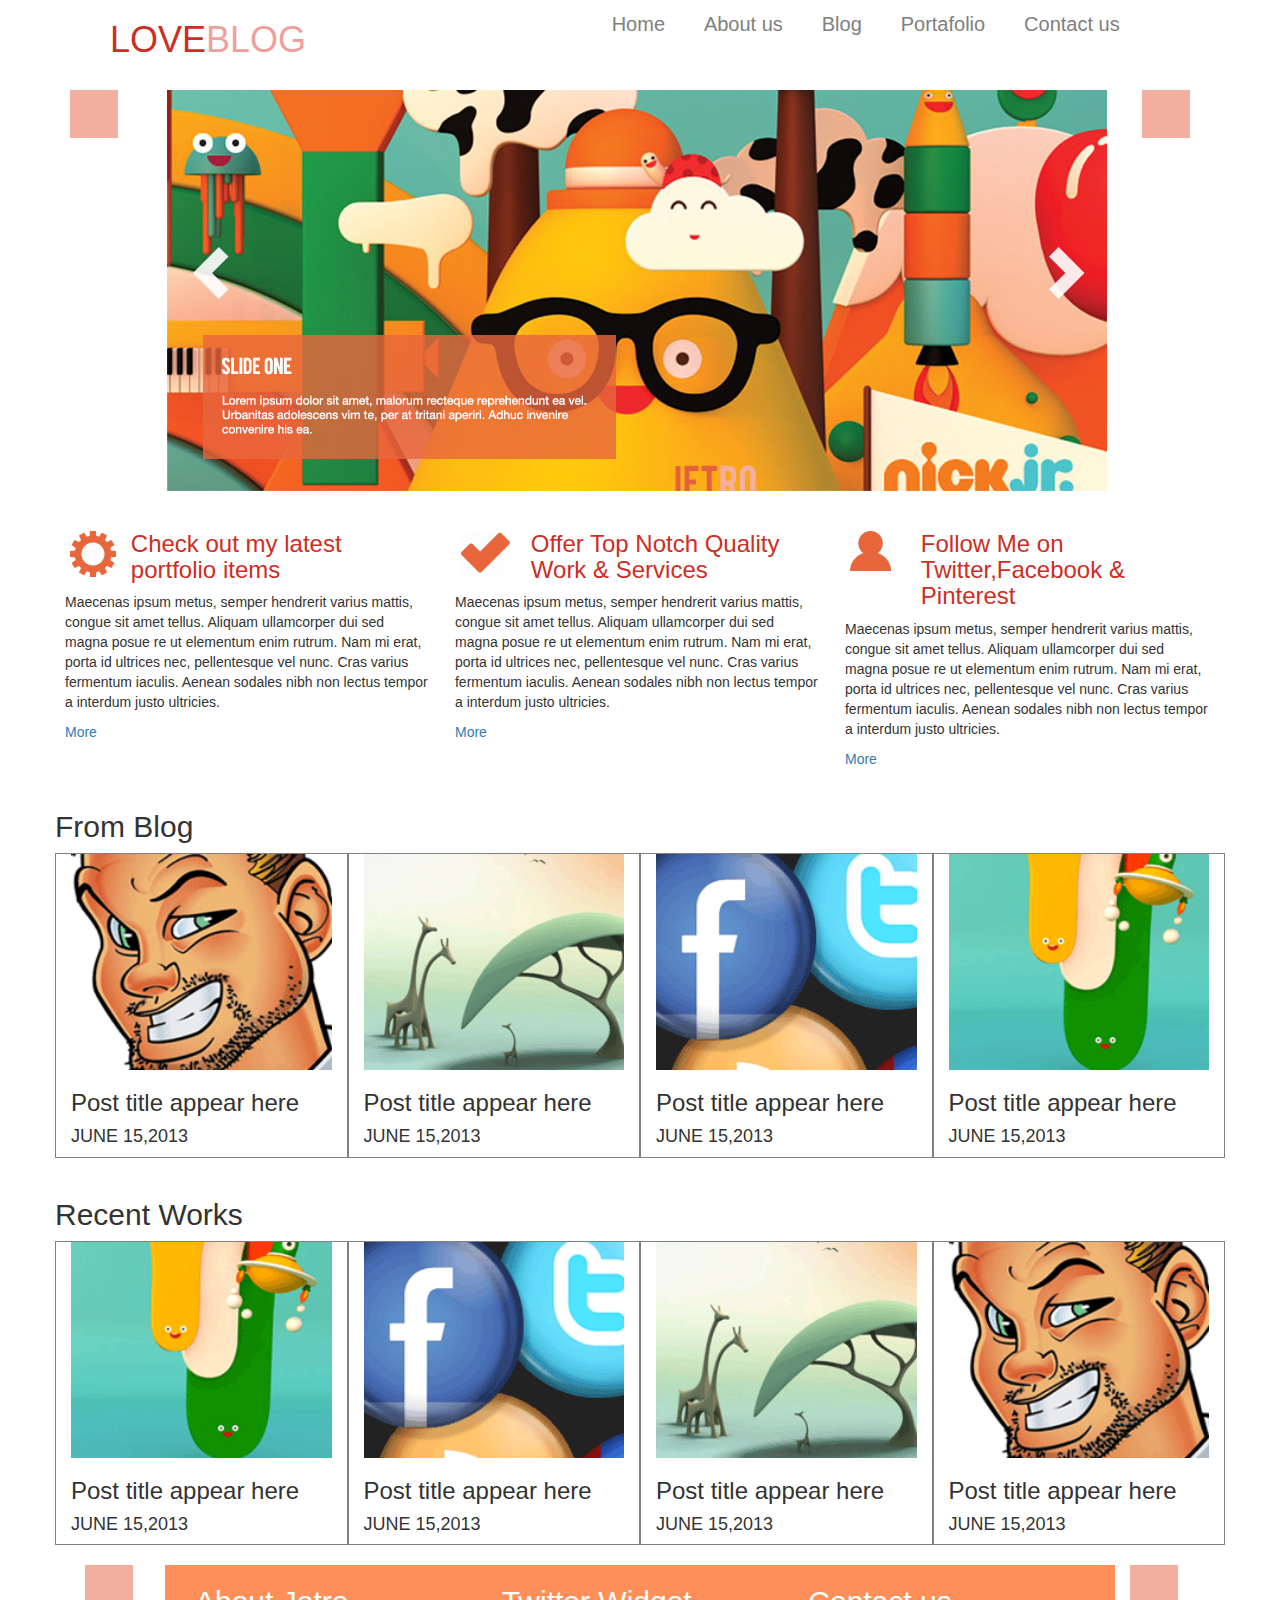
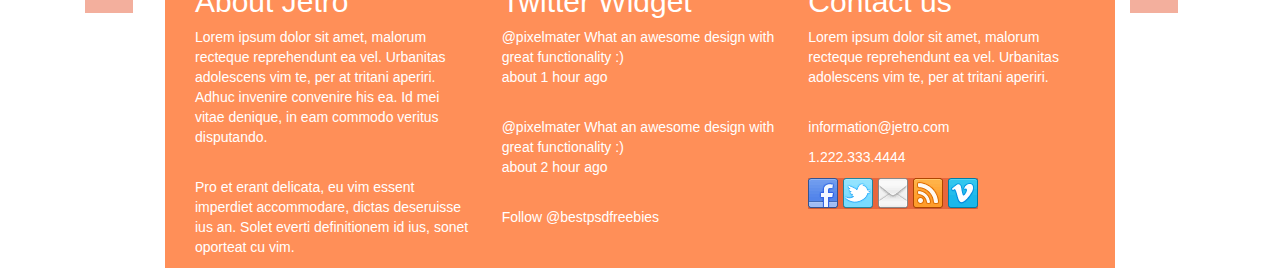
<file: index.html>
<!DOCTYPE html>
<html lang="en">
<head>
	<title>Welcome to my site</title>
	<meta http-equiv="Content-Type" content="text/html; charset=utf-8" />
	<meta name="viewport" content="width=device-width, initial-scale=1.0">
    <link href='http://fonts.googleapis.com/css?family=Open+Sans+Condensed:300|Playfair+Display:400italic' rel='stylesheet' type='text/css' />
    <link rel="stylesheet" href="css/main.css">
</head>
<body>	
	<header class="container-fluid">
		<div class="col-md-4">
			<div class="logo">
				<a href="#"><h1>LOVE<span>BLOG</span></h1></a>
			</div>
		</div>
		<div class="col-md-8">
			<div>
				<ul>
					<li><a href="index.html" class="active">Home</a></li>
					<li><a href="about.html">About us</a></li>
					<li><a href="blog.html">Blog</a></li>
					<li><a href="portafolio.html">Portafolio</a></li>
					<li><a href="contact.html">Contact us</a></li>
				</ul>
			</div>
		</div>
	</header>
	<section>
		<div class="container">
			<div class="row">
				<div class="col-md-1">
					<img src="images/galley_photo.png" alt="">
				</div>
				<div class="col-md-10">
			    	<div class="imaH">
						<img src="images/slider.jpg" alt="image06"/>
			        </div>
			    </div>
			    <div class="col-md-1">
			    	<img src="images/galley_photo.png" alt="">
			    </div>
		    </div>
		</div>
	</section>
    <section>
    	<div class="container">
	    	<div class="row">
				<div class="col-md-4 fix1">
					<div class="col-md-2 icono">
						<img src="images/portfolio.png" alt="">
					</div>
					<div class="col-md-10">
					<h3>Check out my latest portfolio items</h3>
					</div>
					<p>Maecenas ipsum metus, semper hendrerit varius mattis, congue sit amet tellus. Aliquam ullamcorper dui sed magna posue re ut elementum enim rutrum. Nam mi erat, porta id ultrices nec, pellentesque vel nunc. Cras varius fermentum iaculis. Aenean sodales nibh non lectus tempor a interdum justo ultricies.</p>
					<a href="#">More</a>
				</div>
				<div class="col-md-4 fix1">
					<div class="col-md-2">
						<div class="icono">
							<img src="images/offer.png" alt="">
						</div>
					</div>
					<div class="col-md-10">
						<h3>Offer Top Notch Quality Work & Services</h3>
					</div>
					<p>Maecenas ipsum metus, semper hendrerit varius mattis, congue sit amet tellus. Aliquam ullamcorper dui sed magna posue re ut elementum enim rutrum. Nam mi erat, porta id ultrices nec, pellentesque vel nunc. Cras varius fermentum iaculis. Aenean sodales nibh non lectus tempor a interdum justo ultricies.</p>
					<a href="#">More</a>
				</div>
				<div class="col-md-4 fix1">
					<div class="col-md-2">
						<div class="icono">
							<img src="images/follow.png" alt="">
						</div>
					</div>
					<div class="col-md-10">
						<h3>Follow  Me  on  Twitter,Facebook  &  Pinterest</h3>
					</div>
					<p>Maecenas ipsum metus, semper hendrerit varius mattis, congue sit amet tellus. Aliquam ullamcorper dui sed magna posue re ut elementum enim rutrum. Nam mi erat, porta id ultrices nec, pellentesque vel nunc. Cras varius fermentum iaculis. Aenean sodales nibh non lectus tempor a interdum justo ultricies.</p>
					<a href="#">More</a>
				</div>
			</div>
		</div>
    </section>
    <section>
    <div class="container">
		<div class="row">
			<h2><span>From Blog</span></h2>
			<div class="col-md-3 fix">
				<img src="images/recent1.png" alt=""/>
				<div class="blog_post_meta">
					<h3>Post title appear here</h3>
					<h4>JUNE 15,2013</h4>
				</div>
			</div>
			<div class="col-md-3 fix">
				<img src="images/recent2.png" alt=""/>
				<div class="blog_post_meta">
					<h3>Post title appear here</h3>
					<h4>JUNE 15,2013</h4>
				</div>
			</div>
			<div class="col-md-3 fix">
				<img src="images/recent3.png" alt=""/>
				<div class="blog_post_meta">
					<h3>Post title appear here</h3>
					<h4>JUNE 15,2013</h4>
				</div>
			</div>
			<div class="col-md-3 fix">
				<img src="images/recent4.png" alt=""/>
				<div class="blog_post_meta">
					<h3>Post title appear here</h3>
					<h4>JUNE 15,2013</h4>
				</div>
			</div>			
		</div>
	</div>
	</section>
	<section>
		<div class="container">
			<div class="row">
				<h2><span>Recent Works</span></h2>
				<div class="col-md-3 fix">
					<img src="images/recent4.png" alt=""/>
					<div class="blog_post_meta">
						<h3>Post title appear here</h3>
						<h4>JUNE 15,2013</h4>
					</div>
				</div>
				<div class="col-md-3 fix">
					<img src="images/recent3.png" alt=""/>
					<div class="blog_post_meta">
						<h3>Post title appear here</h3>
						<h4>JUNE 15,2013</h4>
					</div>
				</div>
				<div class="col-md-3 fix">
					<img src="images/recent2.png" alt=""/>
					<div class="blog_post_meta">
						<h3>Post title appear here</h3>
						<h4>JUNE 15,2013</h4>
					</div>
				</div>
				<div class="col-md-3 fix">
					<img src="images/recent1.png" alt=""/>
					<div class="blog_post_meta">
						<h3>Post title appear here</h3>
						<h4>JUNE 15,2013</h4>
					</div>
				</div>
			</div>
		</div>
	</section>
	<footer>
	<div class="container">
		<div class="col-md-1">
			<img src="images/galley_photo.png" alt="">
		</div>
		<div class="col-md-10 fondofooter">
			<div class="fixe col-md-4">
				<h2>About Jetro</h2>
				<p>Lorem ipsum dolor sit amet, malorum recteque reprehendunt ea vel. Urbanitas adolescens vim te, per at tritani aperiri. Adhuc invenire convenire his ea. Id mei vitae denique, in eam commodo veritus disputando. </p>
				<br/>
				<p>Pro et erant delicata, eu vim essent imperdiet accommodare, dictas deseruisse ius an. Solet everti definitionem id ius, sonet oporteat cu vim.</p>
			</div>
			<div class="fixe col-md-4">
				<h2>Twitter Widget</h2>
				<p>@pixelmater What an awesome design with great functionality :)<br/>about 1 hour ago</p><br/>
				<p>@pixelmater What an awesome design with great functionality :)<br/>about 2 hour ago</p><br/>
				<p>Follow @bestpsdfreebies</p>
			</div>
			<div class="fixe col-md-4">
				<h2>Contact us</h2>
				<p>Lorem ipsum dolor sit amet, malorum recteque reprehendunt ea vel. Urbanitas adolescens vim te, per at tritani aperiri.</p>
				<br/>
				<p>information@jetro.com</p>
				<p>1.222.333.4444</p>
				<div class="social">
					<img src="images/social.png" alt="">
				</div>
			</div>
		</div>
		<div class="col-md-1">
			<img src="images/galley_photo.png" alt="">
		</div>
	</div>
	</footer>
	<script src="js/jquery-min.js"></script>			
</body>
</html>
</file>
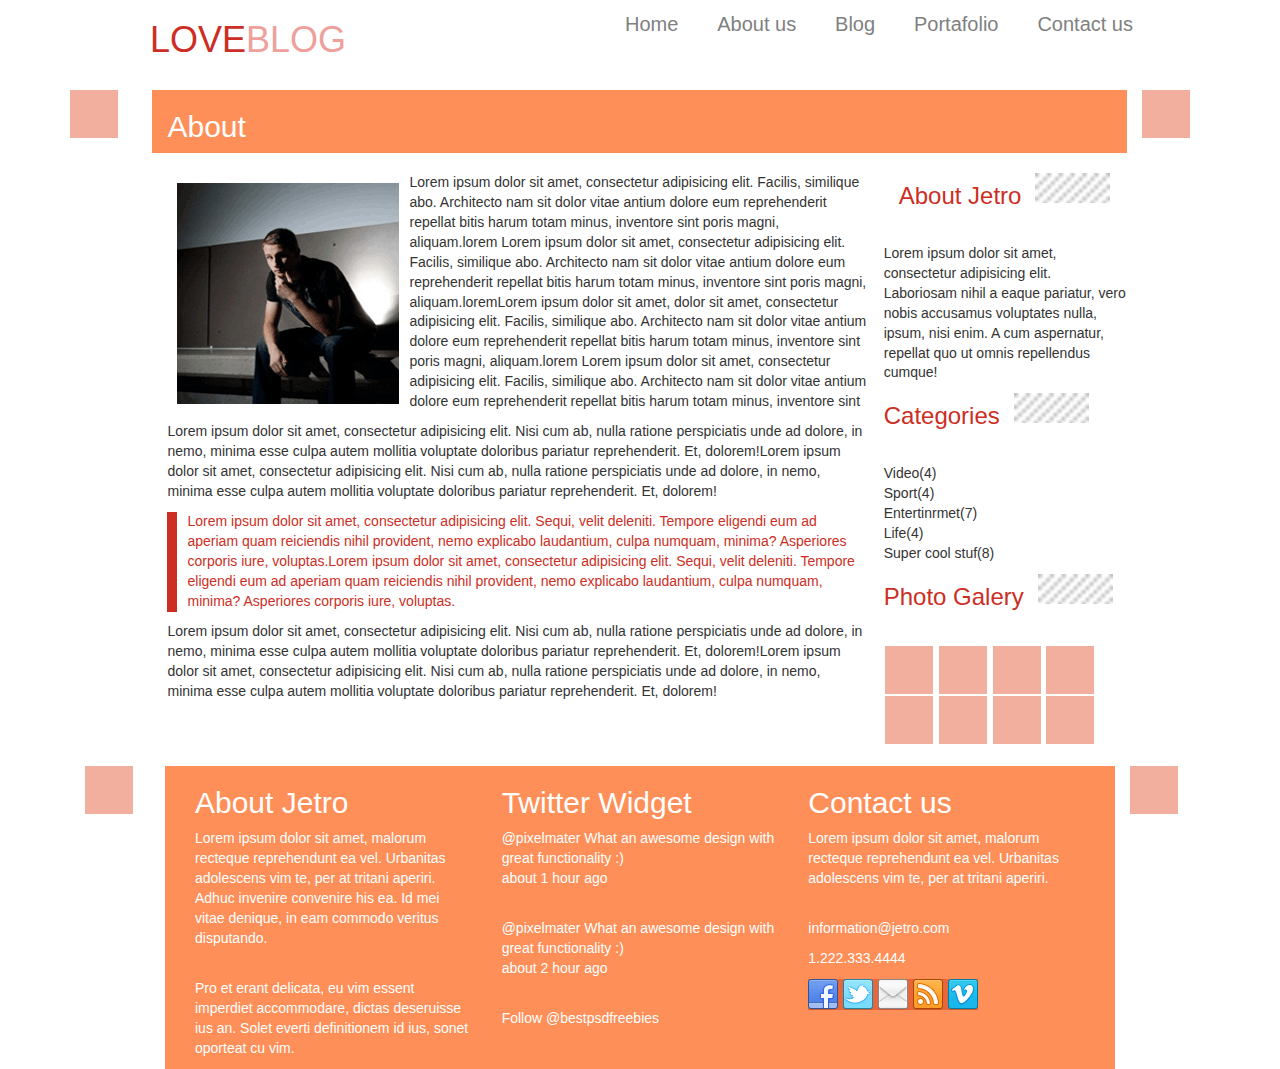
<file: about.html>
<!DOCTYPE html>
<html lang="en">
<head>
	<title>Welcome to my site</title>
	<meta http-equiv="Content-Type" content="text/html; charset=utf-8" />
	<meta name="viewport" content="width=device-width, initial-scale=1.0">
    <link href='http://fonts.googleapis.com/css?family=Open+Sans+Condensed:300|Playfair+Display:400italic' rel='stylesheet' type='text/css' />
    <link rel="stylesheet" href="css/main.css">
</head>
<body>	
	<header class="container">
		<div class="row">
			<div class="col-md-4">
				<div class="logo">
					<a href="#"><h1>LOVE<span>BLOG</span></h1></a>
				</div>
			</div>
			<div class="col-md-8">
				<div>
					<ul>
						<li><a href="index.html" class="active">Home</a></li>
						<li><a href="about.html">About us</a></li>
						<li><a href="blog.html">Blog</a></li>
						<li><a href="portafolio.html">Portafolio</a></li>
						<li><a href="contact.html">Contact us</a></li>
					</ul>
				</div>
			</div>
		</div>
	</header>
	<section>
	<div class="container">
		<div class="row">
			<div class="col-md-1">
				<img src="images/galley_photo.png" alt="">
			</div>
			<div class="col-md-10 fondoheader">
				<h2>About</h2>
			</div>
			<div class="col-md-1">
				<img src="images/galley_photo.png" alt="">
			</div>
		</div>
	</div>
	</section>		
	<section>
		<div class="container">
			<div class="row">
				<div class="col-md-1"></div>
				<div class="col-md-10">
					<div class="row">
						<div class="col-md-9">
							<div class="ab1">
								<img src="images/author.png" alt="">
								<p>Lorem ipsum dolor sit amet, consectetur adipisicing elit. Facilis, similique abo. Architecto nam sit dolor vitae antium dolore eum reprehenderit repellat bitis harum totam minus, inventore sint poris magni, aliquam.lorem Lorem ipsum dolor sit amet, consectetur adipisicing elit. Facilis, similique abo. Architecto nam sit dolor vitae antium dolore eum reprehenderit repellat bitis harum totam minus, inventore sint poris magni, aliquam.loremLorem ipsum dolor sit amet, dolor sit amet, consectetur adipisicing elit. Facilis, similique abo. Architecto nam sit dolor vitae antium dolore eum reprehenderit repellat bitis harum totam minus, inventore sint poris magni, aliquam.lorem Lorem ipsum dolor sit amet, consectetur adipisicing elit. Facilis, similique abo. Architecto nam sit dolor vitae antium dolore eum reprehenderit repellat bitis harum totam minus, inventore sint</p>
							</div>
								<p>Lorem ipsum dolor sit amet, consectetur adipisicing elit. Nisi cum ab, nulla ratione perspiciatis unde ad dolore, in nemo, minima esse culpa autem mollitia voluptate doloribus pariatur reprehenderit. Et, dolorem!Lorem ipsum dolor sit amet, consectetur adipisicing elit. Nisi cum ab, nulla ratione perspiciatis unde ad dolore, in nemo, minima esse culpa autem mollitia voluptate doloribus pariatur reprehenderit. Et, dolorem!</p>
							<div class="ab2">
								<p>Lorem ipsum dolor sit amet, consectetur adipisicing elit. Sequi, velit deleniti. Tempore eligendi eum ad aperiam quam reiciendis nihil provident, nemo explicabo laudantium, culpa numquam, minima? Asperiores corporis iure, voluptas.Lorem ipsum dolor sit amet, consectetur adipisicing elit. Sequi, velit deleniti. Tempore eligendi eum ad aperiam quam reiciendis nihil provident, nemo explicabo laudantium, culpa numquam, minima? Asperiores corporis iure, voluptas.</p>
							</div>
								<p>Lorem ipsum dolor sit amet, consectetur adipisicing elit. Nisi cum ab, nulla ratione perspiciatis unde ad dolore, in nemo, minima esse culpa autem mollitia voluptate doloribus pariatur reprehenderit. Et, dolorem!Lorem ipsum dolor sit amet, consectetur adipisicing elit. Nisi cum ab, nulla ratione perspiciatis unde ad dolore, in nemo, minima esse culpa autem mollitia voluptate doloribus pariatur reprehenderit. Et, dolorem!</p>
						</div>
						<div class="col-md-3">
							<div class="ab3">
								<h3>About Jetro</h3>
								<div class="post"></div>
							</div>
						</div>
						<p>Lorem ipsum dolor sit amet, consectetur adipisicing elit. Laboriosam nihil a eaque pariatur, vero nobis accusamus voluptates nulla, ipsum, nisi enim. A cum aspernatur, repellat quo ut omnis repellendus cumque!</p>
						<div class="ab3">
								<h3>Categories</h3>
								<div class="post"></div>
						</div>
						<ul>
							<li>Video(4)</li>
							<li>Sport(4)</li>
							<li>Entertinrmet(7)</li>
							<li>Life(4)</li>
							<li>Super cool stuf(8)</li>
						</ul>
							<div class="ab3">
									<h3>Photo Galery</h3>
									<div class="post"></div>
							</div>
							<div class="ab4">
								<img src="images/galley_photo.png" alt="">
								<img src="images/galley_photo.png" alt="">
								<img src="images/galley_photo.png" alt="">
								<img src="images/galley_photo.png" alt="">
								<img src="images/galley_photo.png" alt="">
								<img src="images/galley_photo.png" alt="">
								<img src="images/galley_photo.png" alt="">
								<img src="images/galley_photo.png" alt="">
							</div>
						</div>
					</div>
				</div>
				<div class="col-md-1"></div>

		</div>
	</section>
	<footer>
	<div class="container">
		<div class="col-md-1">
			<img src="images/galley_photo.png" alt="">
		</div>
		<div class="col-md-10 fondofooter">
			<div class="fixe col-md-4">
				<h2>About Jetro</h2>
				<p>Lorem ipsum dolor sit amet, malorum recteque reprehendunt ea vel. Urbanitas adolescens vim te, per at tritani aperiri. Adhuc invenire convenire his ea. Id mei vitae denique, in eam commodo veritus disputando. </p>
				<br/>
				<p>Pro et erant delicata, eu vim essent imperdiet accommodare, dictas deseruisse ius an. Solet everti definitionem id ius, sonet oporteat cu vim.</p>
			</div>
			<div class="fixe col-md-4">
				<h2>Twitter Widget</h2>
				<p>@pixelmater What an awesome design with great functionality :)<br/>about 1 hour ago</p><br/>
				<p>@pixelmater What an awesome design with great functionality :)<br/>about 2 hour ago</p><br/>
				<p>Follow @bestpsdfreebies</p>
			</div>
			<div class="fixe col-md-4">
				<h2>Contact us</h2>
				<p>Lorem ipsum dolor sit amet, malorum recteque reprehendunt ea vel. Urbanitas adolescens vim te, per at tritani aperiri.</p>
				<br/>
				<p>information@jetro.com</p>
				<p>1.222.333.4444</p>
				<div class="social">
					<img src="images/social.png" alt="">
				</div>
			</div>
		</div>
		<div class="col-md-1">
			<img src="images/galley_photo.png" alt="">
		</div>
	</div>
	</footer>
	<script src="js/jquery-min.js"></script>			
</body>
</html>
</file>
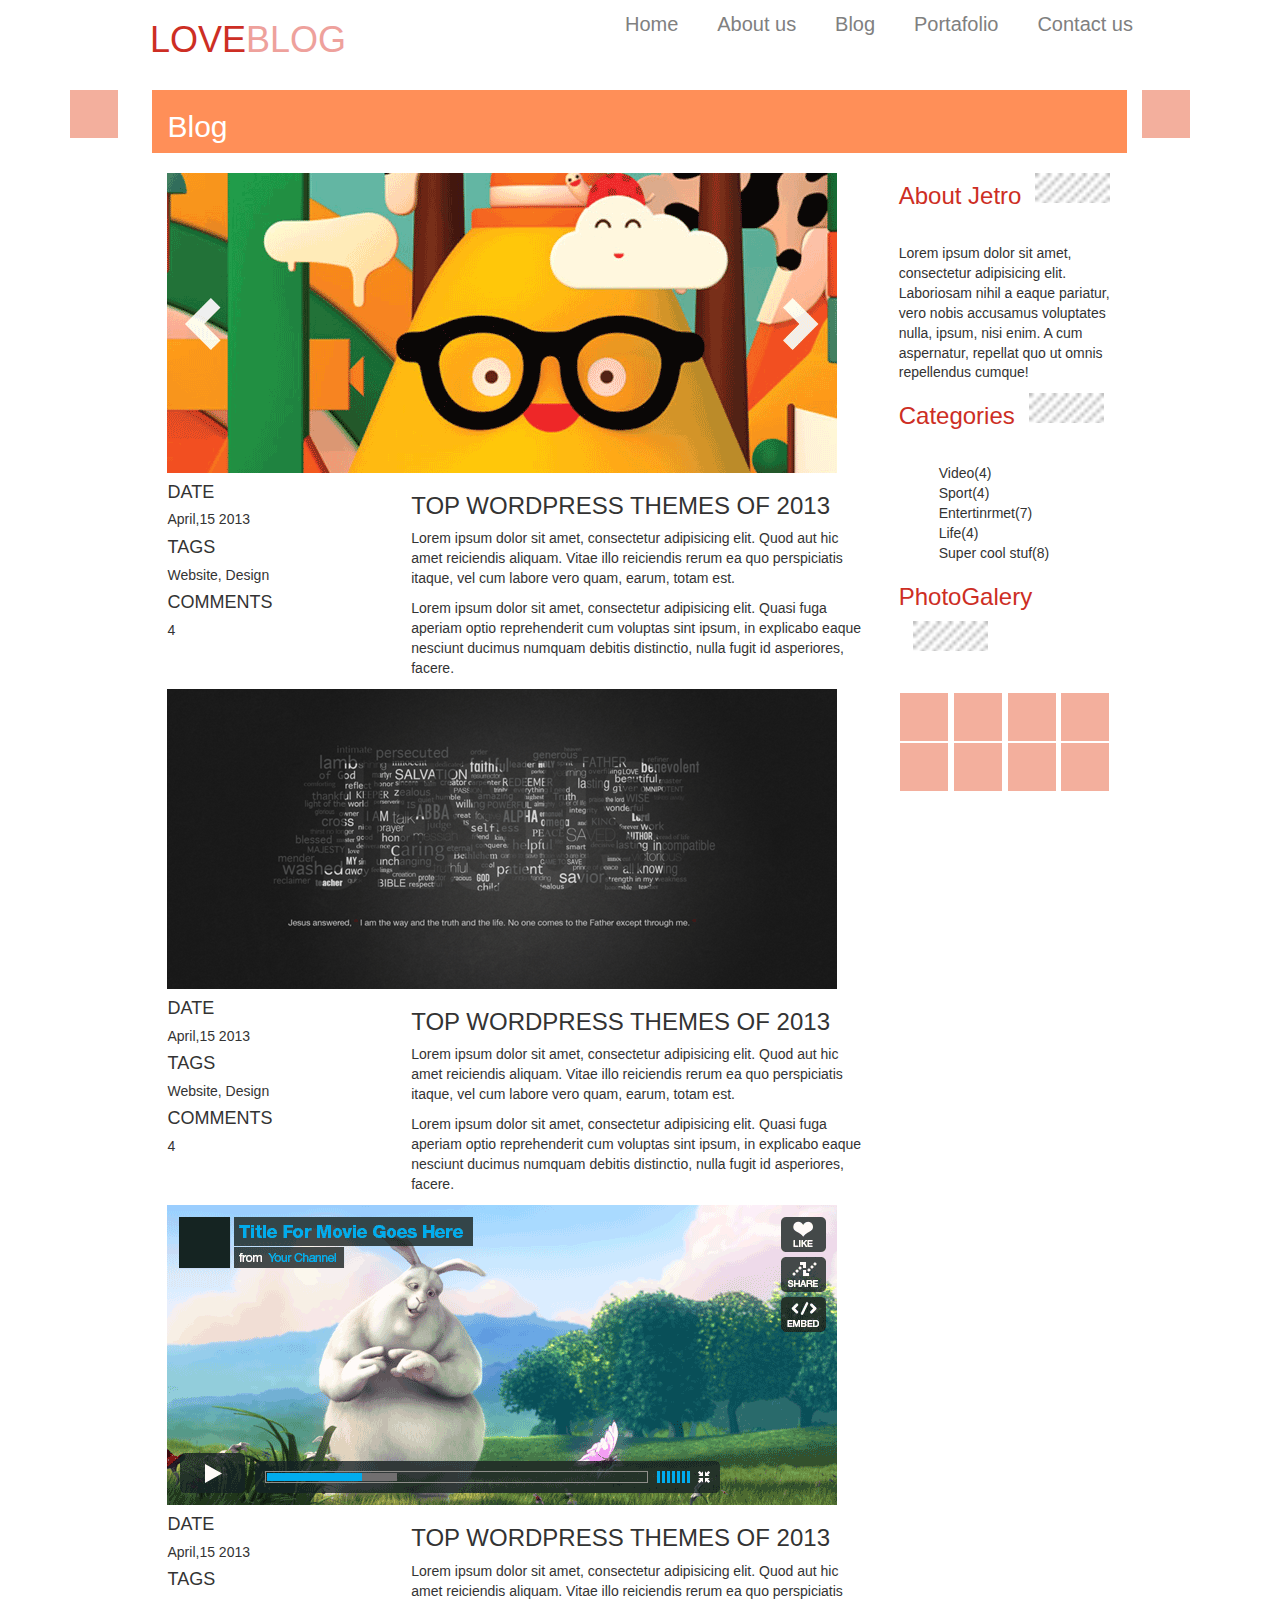
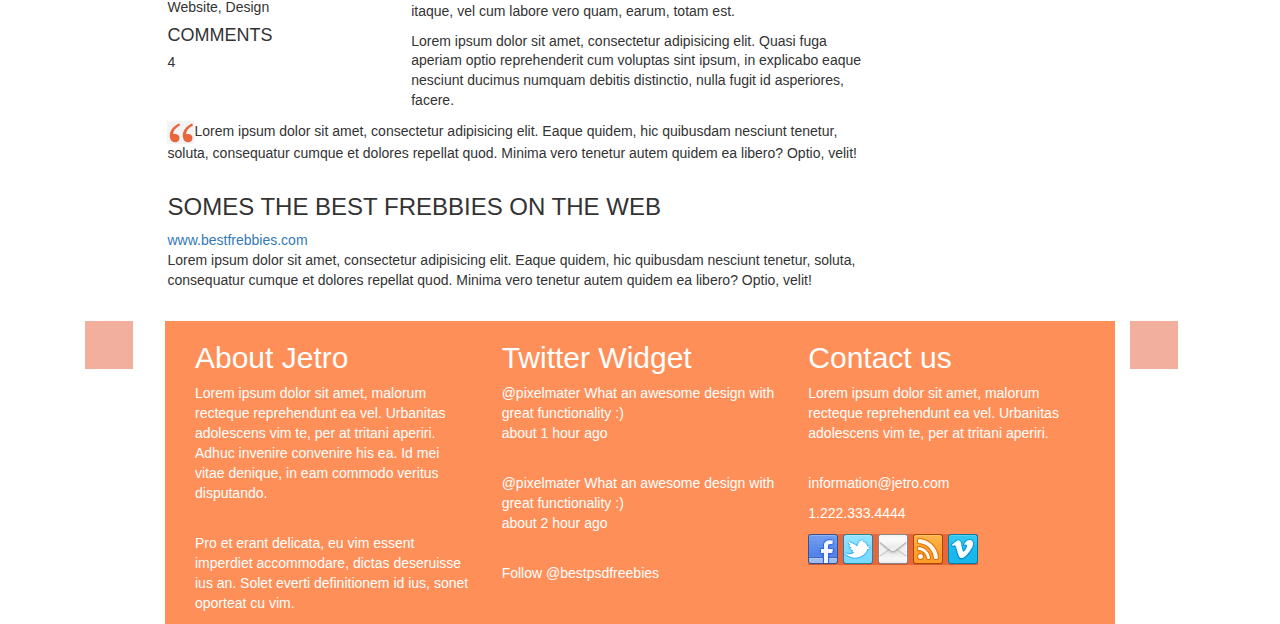
<file: blog.html>
<!DOCTYPE html>
<html lang="en">
<head>
	<title>Welcome to my site</title>
	<meta http-equiv="Content-Type" content="text/html; charset=utf-8" />
	<meta name="viewport" content="width=device-width, initial-scale=1.0">
    <link href='http://fonts.googleapis.com/css?family=Open+Sans+Condensed:300|Playfair+Display:400italic' rel='stylesheet' type='text/css' />
    <link rel="stylesheet" href="css/main.css">
</head>
<body>	
	<header class="container">
		<div class="row">
			<div class="col-md-4">
				<div class="logo">
					<a href="#"><h1>LOVE<span>BLOG</span></h1></a>
				</div>
			</div>
			<div class="col-md-8">
				<div>
					<ul>
						<li><a href="index.html" class="active">Home</a></li>
						<li><a href="about.html">About us</a></li>
						<li><a href="blog.html">Blog</a></li>
						<li><a href="portafolio.html">Portafolio</a></li>
						<li><a href="contact.html">Contact us</a></li>
					</ul>
				</div>
			</div>
		</div>
	</header>
	<section>
	<div class="container">
		<div class="row">
			<div class="col-md-1">
				<img src="images/galley_photo.png" alt="">
			</div>
			<div class="col-md-10 fondoheader">
				<h2>Blog</h2>
			</div>
			<div class="col-md-1">
				<img src="images/galley_photo.png" alt="">
			</div>
		</div>
	</div><!--TERMINO HEADER-->
		<section>
		<div class="container">
			<div class="row">
				<div class="col-md-1"></div>
				<div class="col-md-10">
					<div class="row">
						<div class="col-md-9"><!--DIBUJO-->
							<div class="imaf">
								<img src="images/post1.png" alt="">
							</div>
								<div class="row"><!--otra fila-->
									<div class="col-md-4 txt">
										<h4>DATE</h4>
										<h5>April,15 2013</h5>
										<h4>TAGS</h4>
										<h5>Website, Design</h5>
										<h4>COMMENTS</h4>
										<h5>4</h5>
									</div>
									<div class="col-md-8">
										<h3>TOP WORDPRESS THEMES OF 2013</h3>
										<p>Lorem ipsum dolor sit amet, consectetur adipisicing elit. Quod aut hic amet reiciendis aliquam. Vitae illo reiciendis rerum ea quo perspiciatis itaque, vel cum labore vero quam, earum, totam est.</p>
										<p>Lorem ipsum dolor sit amet, consectetur adipisicing elit. Quasi fuga aperiam optio reprehenderit cum voluptas sint ipsum, in explicabo eaque nesciunt ducimus numquam debitis distinctio, nulla fugit id asperiores, facere.</p>
									</div>
									<hr>
								</div>
								<div class="row">
									<div class="col-md-12">
										<img src="images/post2.png" alt="">
									</div>
								</div>
								<div class="row"><!--otra fila-->
									<div class="col-md-4 txt">
										<h4>DATE</h4>
										<h5>April,15 2013</h5>
										<h4>TAGS</h4>
										<h5>Website, Design</h5>
										<h4>COMMENTS</h4>
										<h5>4</h5>
									</div>
									<div class="col-md-8">
										<h3>TOP WORDPRESS THEMES OF 2013</h3>
										<p>Lorem ipsum dolor sit amet, consectetur adipisicing elit. Quod aut hic amet reiciendis aliquam. Vitae illo reiciendis rerum ea quo perspiciatis itaque, vel cum labore vero quam, earum, totam est.</p>
										<p>Lorem ipsum dolor sit amet, consectetur adipisicing elit. Quasi fuga aperiam optio reprehenderit cum voluptas sint ipsum, in explicabo eaque nesciunt ducimus numquam debitis distinctio, nulla fugit id asperiores, facere.</p>
									</div>
									<hr>
								</div>
								<div class="row">
									<div class="col-md-12">
										<img src="images/post3.png" alt="">
									</div>
								</div>
								<div class="row"><!--otra fila-->
									<div class="col-md-4 txt">
										<h4>DATE</h4>
										<h5>April,15 2013</h5>
										<h4>TAGS</h4>
										<h5>Website, Design</h5>
										<h4>COMMENTS</h4>
										<h5>4</h5>
									</div>
									<div class="col-md-8">
										<h3>TOP WORDPRESS THEMES OF 2013</h3>
										<p>Lorem ipsum dolor sit amet, consectetur adipisicing elit. Quod aut hic amet reiciendis aliquam. Vitae illo reiciendis rerum ea quo perspiciatis itaque, vel cum labore vero quam, earum, totam est.</p>
										<p>Lorem ipsum dolor sit amet, consectetur adipisicing elit. Quasi fuga aperiam optio reprehenderit cum voluptas sint ipsum, in explicabo eaque nesciunt ducimus numquam debitis distinctio, nulla fugit id asperiores, facere.</p>
									</div>
									<hr>
								</div>
								<div class="row">
									<div class="col-md-12">
										<p><img src="images/quote.png" alt="">Lorem ipsum dolor sit amet, consectetur adipisicing elit. Eaque quidem, hic quibusdam nesciunt tenetur, soluta, consequatur cumque et dolores repellat quod. Minima vero tenetur autem quidem ea libero? Optio, velit!</p>
									</div><hr>
								</div>
								<div class="row">
									<div class="col-md-12">
										<h3>SOMES THE BEST FREBBIES ON THE WEB</h3>
										<a href="#">www.bestfrebbies.com</a>
										<p>Lorem ipsum dolor sit amet, consectetur adipisicing elit. Eaque quidem, hic quibusdam nesciunt tenetur, soluta, consequatur cumque et dolores repellat quod. Minima vero tenetur autem quidem ea libero? Optio, velit!</p>
									</div>
								</div>
							</div>
						<div class="col-md-3">
							<div class="ab3">
								<h3>About Jetro</h3>
								<div class="post"></div>
								<p>Lorem ipsum dolor sit amet, consectetur adipisicing elit. Laboriosam nihil a eaque pariatur, vero nobis accusamus voluptates nulla, ipsum, nisi enim. A cum aspernatur, repellat quo ut omnis repellendus cumque!</p>
							</div>
							<div class="ab3">
								<h3>Categories</h3>
								<div class="post"></div>
								<ul>
									<li>Video(4)</li>
									<li>Sport(4)</li>
									<li>Entertinrmet(7)</li>
									<li>Life(4)</li>
									<li>Super cool stuf(8)</li>
								</ul>
							</div>
							<div class="ab3">
								<h3>PhotoGalery</h3>
								<div class="post"></div>
							</div>
							<div class="ab4">
								<img src="images/galley_photo.png" alt="">
								<img src="images/galley_photo.png" alt="">
								<img src="images/galley_photo.png" alt="">
								<img src="images/galley_photo.png" alt="">
								<img src="images/galley_photo.png" alt="">
								<img src="images/galley_photo.png" alt="">
								<img src="images/galley_photo.png" alt="">
								<img src="images/galley_photo.png" alt="">
							</div>
						</div>
					</div>
				</div>
				<div class="col-md-1"></div>
			</div>
		</div>
	</section>
		
	</section>
	<footer>
	<div class="container">
		<div class="col-md-1">
			<img src="images/galley_photo.png" alt="">
		</div>
		<div class="col-md-10 fondofooter">
			<div class="fixe col-md-4">
				<h2>About Jetro</h2>
				<p>Lorem ipsum dolor sit amet, malorum recteque reprehendunt ea vel. Urbanitas adolescens vim te, per at tritani aperiri. Adhuc invenire convenire his ea. Id mei vitae denique, in eam commodo veritus disputando. </p>
				<br/>
				<p>Pro et erant delicata, eu vim essent imperdiet accommodare, dictas deseruisse ius an. Solet everti definitionem id ius, sonet oporteat cu vim.</p>
			</div>
			<div class="fixe col-md-4">
				<h2>Twitter Widget</h2>
				<p>@pixelmater What an awesome design with great functionality :)<br/>about 1 hour ago</p><br/>
				<p>@pixelmater What an awesome design with great functionality :)<br/>about 2 hour ago</p><br/>
				<p>Follow @bestpsdfreebies</p>
			</div>
			<div class="fixe col-md-4">
				<h2>Contact us</h2>
				<p>Lorem ipsum dolor sit amet, malorum recteque reprehendunt ea vel. Urbanitas adolescens vim te, per at tritani aperiri.</p>
				<br/>
				<p>information@jetro.com</p>
				<p>1.222.333.4444</p>
				<div class="social">
					<img src="images/social.png" alt="">
				</div>
			</div>
		</div>
		<div class="col-md-1">
			<img src="images/galley_photo.png" alt="">
		</div>
	</div>
	</footer>
	<script src="js/jquery-min.js"></script>			
</body>
</html>
</file>
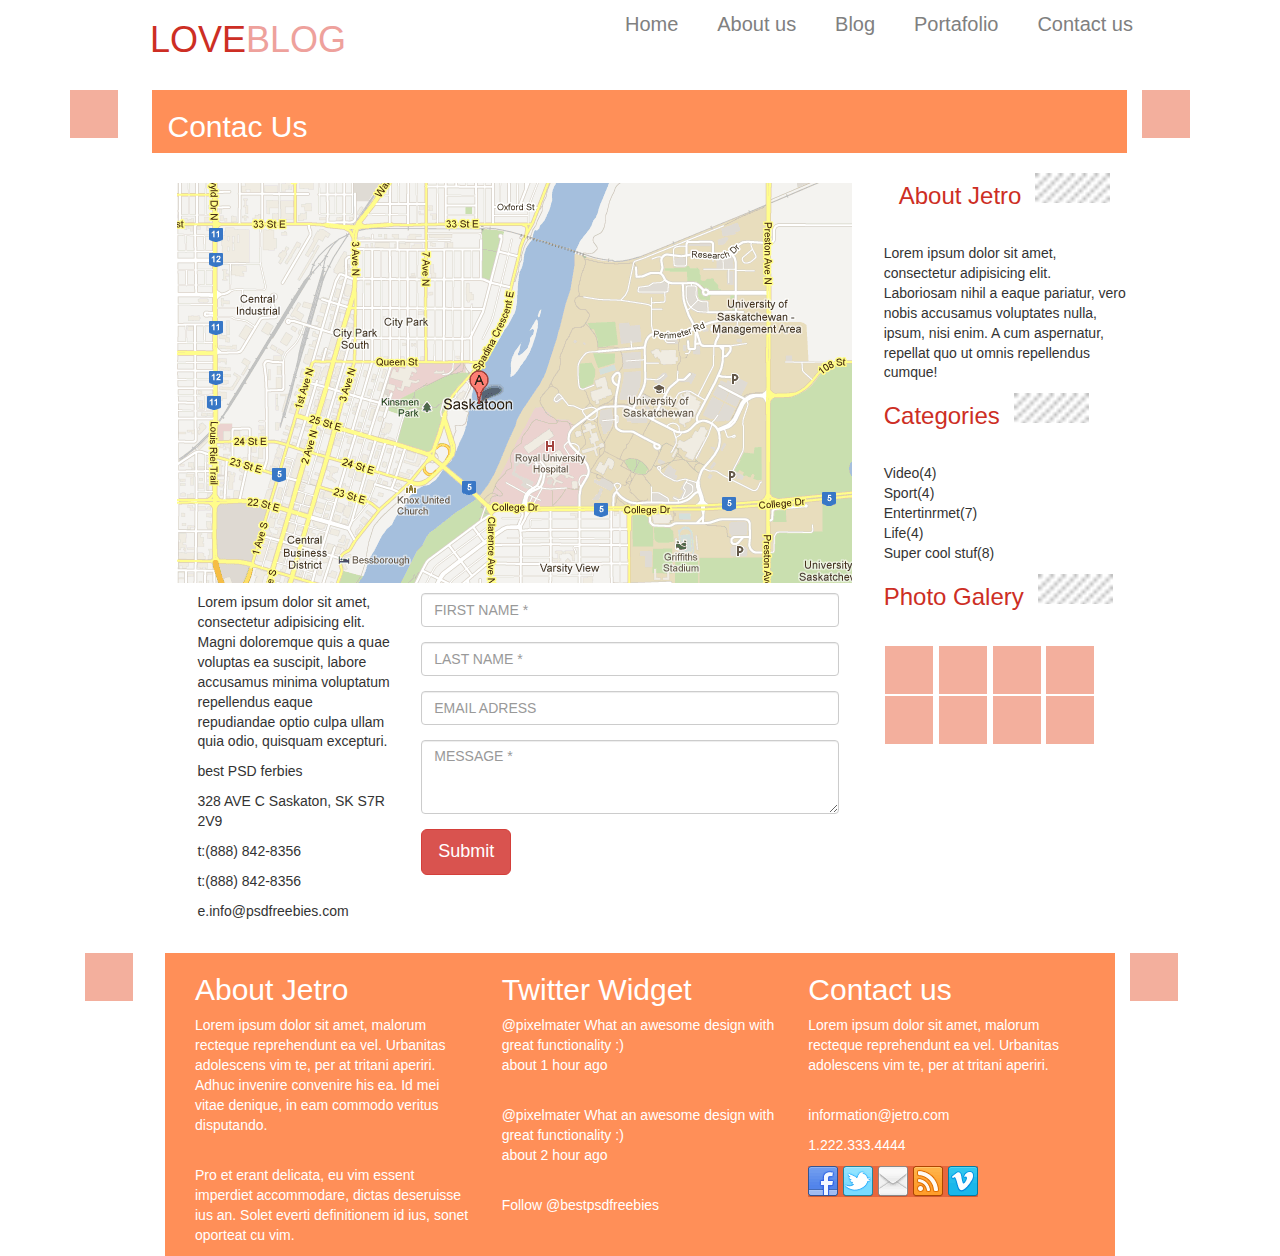
<file: contact.html>
<!DOCTYPE html>
<html lang="en">
<head>
	<title>Welcome to my site</title>
	<meta http-equiv="Content-Type" content="text/html; charset=utf-8" />
	<meta name="viewport" content="width=device-width, initial-scale=1.0">
    <link href='http://fonts.googleapis.com/css?family=Open+Sans+Condensed:300|Playfair+Display:400italic' rel='stylesheet' type='text/css' />
    <link rel="stylesheet" href="css/main.css">
</head>
<body>	
	<header class="container">
		<div class="row">
			<div class="col-md-4">
				<div class="logo">
					<a href="#"><h1>LOVE<span>BLOG</span></h1></a>
				</div>
			</div>
			<div class="col-md-8">
				<div>
					<ul>
						<li><a href="index.html" class="active">Home</a></li>
						<li><a href="about.html">About us</a></li>
						<li><a href="blog.html">Blog</a></li>
						<li><a href="portafolio.html">Portafolio</a></li>
						<li><a href="contact.html">Contact us</a></li>
					</ul>
				</div>
			</div>
		</div>
	</header>
	<section>
	<div class="container">
		<div class="row">
			<div class="col-md-1">
				<img src="images/galley_photo.png" alt="">
			</div>
			<div class="col-md-10 fondoheader">
				<h2>Contac Us</h2>
			</div>
			<div class="col-md-1">
				<img src="images/galley_photo.png" alt="">
			</div>
		</div>
	</div>
	</section>	
	<section>
		<div class="container">
			<div class="row">
				<div class="col-md-1"></div>
				<div class="col-md-10">
					<div class="row">
						<div class="col-md-9">
							<div class="ab1">
								<img src="images/map.png" alt="">
								
							</div>
								<div class="col-md-12">
									<div class="col-md-4">
									<p>Lorem ipsum dolor sit amet, consectetur adipisicing elit. Magni doloremque quis a quae voluptas ea suscipit, labore accusamus minima voluptatum repellendus eaque repudiandae optio culpa ullam quia odio, quisquam excepturi.</p>
									<p>best PSD ferbies</p>
									<p>328 AVE C Saskaton, SK S7R 2V9</p>
									<p>t:(888) 842-8356</p>
									<p>t:(888) 842-8356</p>
									<p>e.info@psdfreebies.com</p>
									</div>
									<div class="col-md-8">
										<div>
											<form>
											  <div class="form-group">
											    <input type="email" class="form-control" placeholder="FIRST NAME *">
											  </div>
											  <div class="form-group">
											    <input type="email" class="form-control" placeholder="LAST NAME *">
											  </div>
											  <div class="form-group">
											    <input type="password" class="form-control" placeholder="EMAIL ADRESS">
											  </div>
											  <div class="form-group">
											  	<textarea class="form-control" rows="3"  placeholder="MESSAGE *"></textarea>
											  </div>
											  <div class="form-group">
											  	<button type="submit" class="btn btn-danger btn-lg">Submit</button>
											  </div>
											</form>
										</div>
									</div>
								</div>	
						</div>
						<div class="col-md-3">
							<div class="ab3">
								<h3>About Jetro</h3>
								<div class="post"></div>
							</div>
						</div>
						<p>Lorem ipsum dolor sit amet, consectetur adipisicing elit. Laboriosam nihil a eaque pariatur, vero nobis accusamus voluptates nulla, ipsum, nisi enim. A cum aspernatur, repellat quo ut omnis repellendus cumque!</p>
						<div class="ab3">
								<h3>Categories</h3>
								<div class="post"></div>
						</div>
						<ul>
							<li>Video(4)</li>
							<li>Sport(4)</li>
							<li>Entertinrmet(7)</li>
							<li>Life(4)</li>
							<li>Super cool stuf(8)</li>
						</ul>
							<div class="ab3">
									<h3>Photo Galery</h3>
									<div class="post"></div>
							</div>
							<div class="ab4">
								<img src="images/galley_photo.png" alt="">
								<img src="images/galley_photo.png" alt="">
								<img src="images/galley_photo.png" alt="">
								<img src="images/galley_photo.png" alt="">
								<img src="images/galley_photo.png" alt="">
								<img src="images/galley_photo.png" alt="">
								<img src="images/galley_photo.png" alt="">
								<img src="images/galley_photo.png" alt="">
							</div>
						</div>
					</div>
				</div>
				<div class="col-md-1"></div>

		</div>
	</section>
	<footer>
	<div class="container">
		<div class="col-md-1">
			<img src="images/galley_photo.png" alt="">
		</div>
		<div class="col-md-10 fondofooter">
			<div class="fixe col-md-4">
				<h2>About Jetro</h2>
				<p>Lorem ipsum dolor sit amet, malorum recteque reprehendunt ea vel. Urbanitas adolescens vim te, per at tritani aperiri. Adhuc invenire convenire his ea. Id mei vitae denique, in eam commodo veritus disputando. </p>
				<br/>
				<p>Pro et erant delicata, eu vim essent imperdiet accommodare, dictas deseruisse ius an. Solet everti definitionem id ius, sonet oporteat cu vim.</p>
			</div>
			<div class="fixe col-md-4">
				<h2>Twitter Widget</h2>
				<p>@pixelmater What an awesome design with great functionality :)<br/>about 1 hour ago</p><br/>
				<p>@pixelmater What an awesome design with great functionality :)<br/>about 2 hour ago</p><br/>
				<p>Follow @bestpsdfreebies</p>
			</div>
			<div class="fixe col-md-4">
				<h2>Contact us</h2>
				<p>Lorem ipsum dolor sit amet, malorum recteque reprehendunt ea vel. Urbanitas adolescens vim te, per at tritani aperiri.</p>
				<br/>
				<p>information@jetro.com</p>
				<p>1.222.333.4444</p>
				<div class="social">
					<img src="images/social.png" alt="">
				</div>
			</div>
		</div>
		<div class="col-md-1">
			<img src="images/galley_photo.png" alt="">
		</div>
	</div>
	</footer>
	<script src="js/jquery-min.js"></script>			
</body>
</html>
</file>
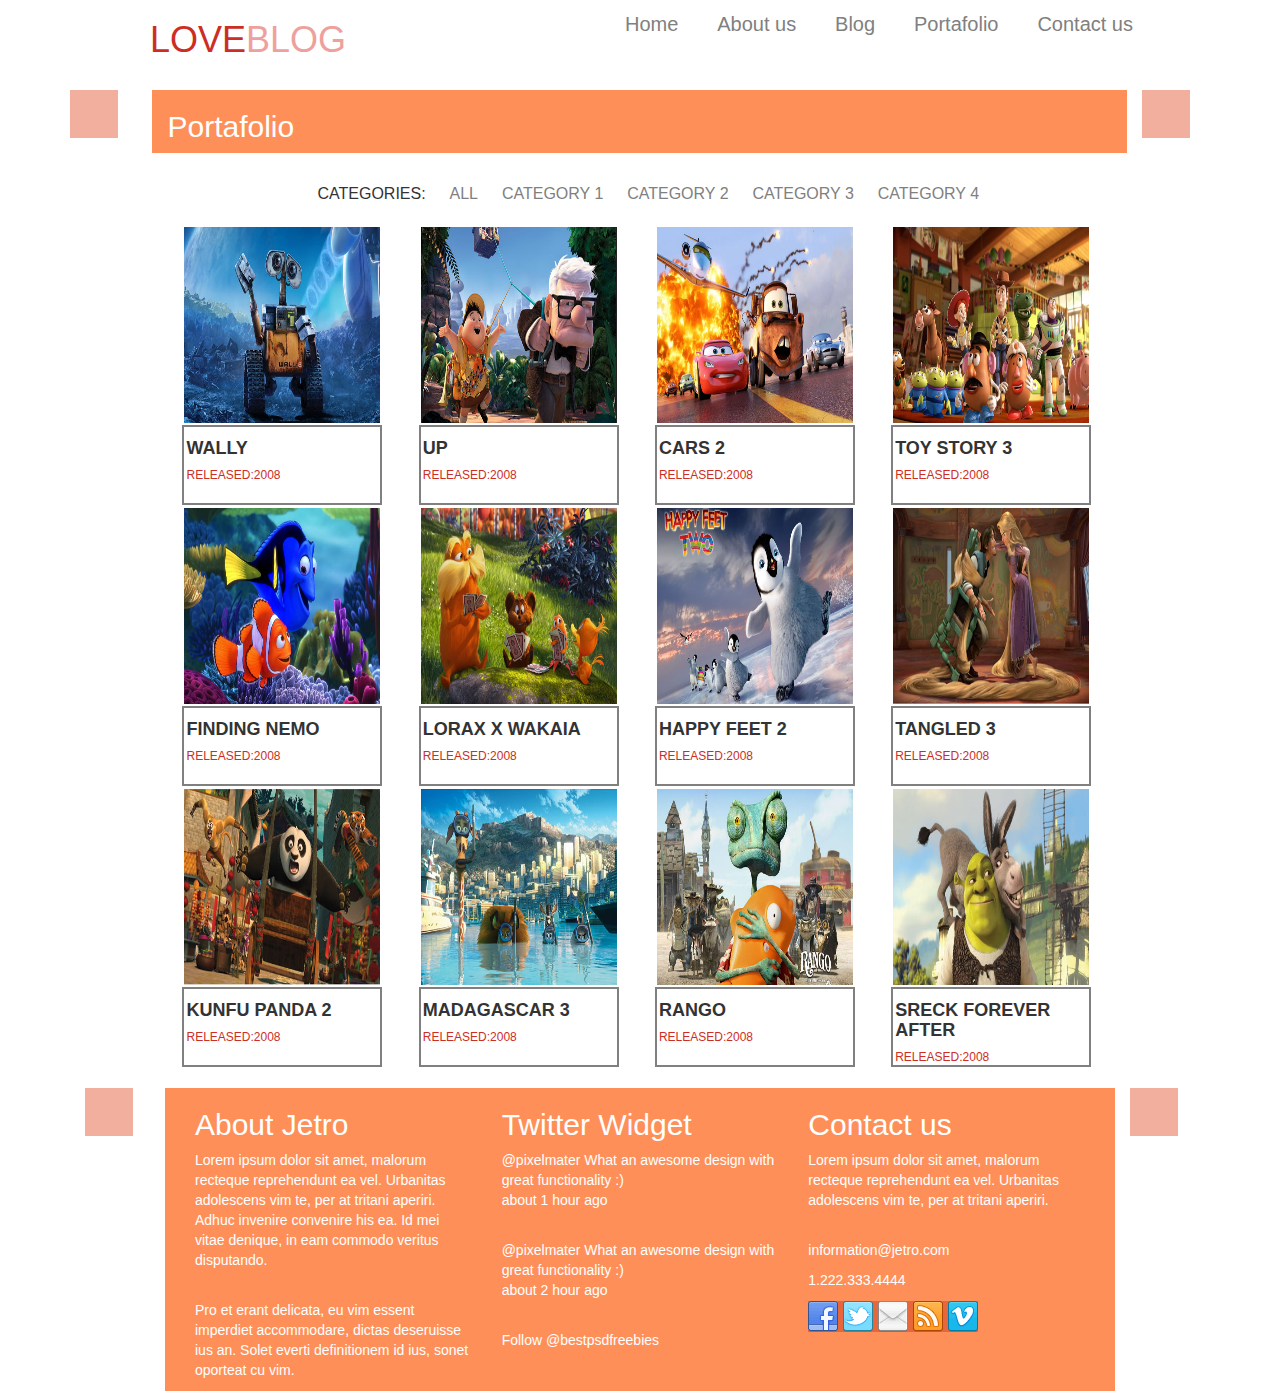
<file: portafolio.html>
<!DOCTYPE html>
<html lang="en">
<head>
	<title>Welcome to my site</title>
	<meta http-equiv="Content-Type" content="text/html; charset=utf-8" />
	<meta name="viewport" content="width=device-width, initial-scale=1.0">
    <link href='http://fonts.googleapis.com/css?family=Open+Sans+Condensed:300|Playfair+Display:400italic' rel='stylesheet' type='text/css' />
    <link rel="stylesheet" href="css/main.css">
</head>
<body>	
	<header class="container">
		<div class="row">
			<div class="col-md-4">
				<div class="logo">
					<a href="#"><h1>LOVE<span>BLOG</span></h1></a>
				</div>
			</div>
			<div class="col-md-8">
				<div>
					<ul>
						<li><a href="index.html" class="active">Home</a></li>
						<li><a href="about.html">About us</a></li>
						<li><a href="blog.html">Blog</a></li>
						<li><a href="portafolio.html">Portafolio</a></li>
						<li><a href="contact.html">Contact us</a></li>
					</ul>
				</div>
			</div>
		</div>
	</header>
	<section>
	<div class="container">
		<div class="row">
			<div class="col-md-1">
				<img src="images/galley_photo.png" alt="">
			</div>
			<div class="col-md-10 fondoheader">
				<h2>Portafolio</h2>
			</div>
			<div class="col-md-1">
				<img src="images/galley_photo.png" alt="">
			</div>
		</div>
	</div>
	</section>
	<section><!--PORTAFOLIO-->
	<div class="container">
		<div class="row">
			<div class="col-md-1"></div>
			<div class="col-md-10">
				<div class="mainmenu">
					<ul>
						<li>CATEGORIES:</li>
						<li><a href="#" class="active">ALL</a></li>
						<li><a href="#">CATEGORY 1</a></li>
						<li><a href="#">CATEGORY 2</a></li>
						<li><a href="#">CATEGORY 3</a></li>
						<li><a href="#">CATEGORY 4</a></li>
					</ul>
				</div>
			</div>
			<div class="col-md-1"></div>
		</div>
		<div class="row">
			<div class="col-md-1"></div>
			<div class="col-md-10">
				<div class="col-md-3">
					<div class="marcoimagen">
						<img src="images/big/pic1.jpg" alt="">
					</div>
					<div class="marcotexto">
						<h4>WALLY</h4>
						<h6>RELEASED:2008</h6>
					</div>
				</div>
				<div class="col-md-3">
					<div class="marcoimagen">
						<img src="images/big/pic2.jpg" alt="">
					</div>
					<div class="marcotexto">
						<h4>UP</h4>
						<h6>RELEASED:2008</h6>
					</div>
				</div>
				<div class="col-md-3">
					<div class="marcoimagen">
						<img src="images/big/pic3.jpg" alt="">
					</div>
					<div class="marcotexto">
						<h4>CARS 2</h4>
						<h6>RELEASED:2008</h6>
					</div>
				</div>
				<div class="col-md-3">
					<div class="marcoimagen">
						<img src="images/big/pic4.jpg" alt="">
					</div>
					<div class="marcotexto">
						<h4>TOY STORY 3</h4>
						<h6>RELEASED:2008</h6>
					</div>
				</div>
				<div class="col-md-1"></div>
			</div>
		</div>
		<div class="row">
			<div class="col-md-1"></div>
			<div class="col-md-10">
				<div class="col-md-3">
					<div class="marcoimagen">
						<img src="images/big/pic5.jpg" alt="">
					</div>
					<div class="marcotexto">
						<h4>FINDING NEMO</h4>
						<h6>RELEASED:2008</h6>
					</div>
				</div>
				<div class="col-md-3">
					<div class="marcoimagen">
						<img src="images/big/pic6.jpg" alt="">
					</div>
					<div class="marcotexto">
						<h4>LORAX X WAKAIA</h4>
						<h6>RELEASED:2008</h6>
					</div>
				</div>
				<div class="col-md-3">
					<div class="marcoimagen">
						<img src="images/big/pic7.jpg" alt="">
					</div>
					<div class="marcotexto">
						<h4>HAPPY FEET 2</h4>
						<h6>RELEASED:2008</h6>
					</div>
				</div>
				<div class="col-md-3">
					<div class="marcoimagen">
						<img src="images/big/pic8.jpg" alt="">
					</div>
					<div class="marcotexto">
						<h4>TANGLED 3</h4>
						<h6>RELEASED:2008</h6>
					</div>
				</div>
				<div class="col-md-1"></div>
			</div>
		</div>
		<div class="row">
			<div class="col-md-1"></div>
			<div class="col-md-10">
				<div class="col-md-3">
					<div class="marcoimagen">
						<img src="images/big/pic9.jpg" alt="">
					</div>
					<div class="marcotexto">
						<h4>KUNFU PANDA 2</h4>
						<h6>RELEASED:2008</h6>
					</div>
				</div>
				<div class="col-md-3">
					<div class="marcoimagen">
						<img src="images/big/pic10.jpg" alt="">
					</div>
					<div class="marcotexto">
						<h4>MADAGASCAR 3</h4>
						<h6>RELEASED:2008</h6>
					</div>
				</div>
				<div class="col-md-3">
					<div class="marcoimagen">
						<img src="images/big/pic11.jpg" alt="">
					</div>
					<div class="marcotexto">
						<h4>RANGO</h4>
						<h6>RELEASED:2008</h6>
					</div>
				</div>
				<div class="col-md-3">
					<div class="marcoimagen">
						<img src="images/big/pic12.jpg" alt="">
					</div>
					<div class="marcotexto">
						<h4>SRECK FOREVER  AFTER</h4>
						<h6>RELEASED:2008</h6>
					</div>
				</div>
				<div class="col-md-1"></div>
			</div>
		</div>
	</div>

		
		
		
	</section><!--fin de PORTAFOLIO-->
	<footer>
	<div class="container">
		<div class="col-md-1">
			<img src="images/galley_photo.png" alt="">
		</div>
		<div class="col-md-10 fondofooter">
			<div class="fixe col-md-4">
				<h2>About Jetro</h2>
				<p>Lorem ipsum dolor sit amet, malorum recteque reprehendunt ea vel. Urbanitas adolescens vim te, per at tritani aperiri. Adhuc invenire convenire his ea. Id mei vitae denique, in eam commodo veritus disputando. </p>
				<br/>
				<p>Pro et erant delicata, eu vim essent imperdiet accommodare, dictas deseruisse ius an. Solet everti definitionem id ius, sonet oporteat cu vim.</p>
			</div>
			<div class="fixe col-md-4">
				<h2>Twitter Widget</h2>
				<p>@pixelmater What an awesome design with great functionality :)<br/>about 1 hour ago</p><br/>
				<p>@pixelmater What an awesome design with great functionality :)<br/>about 2 hour ago</p><br/>
				<p>Follow @bestpsdfreebies</p>
			</div>
			<div class="fixe col-md-4">
				<h2>Contact us</h2>
				<p>Lorem ipsum dolor sit amet, malorum recteque reprehendunt ea vel. Urbanitas adolescens vim te, per at tritani aperiri.</p>
				<br/>
				<p>information@jetro.com</p>
				<p>1.222.333.4444</p>
				<div class="social">
					<img src="images/social.png" alt="">
				</div>
			</div>
		</div>
		<div class="col-md-1">
			<img src="images/galley_photo.png" alt="">
		</div>
	</div>
	</footer>
	<script src="js/jquery-min.js"></script>			
</body>
</html>
</file>
